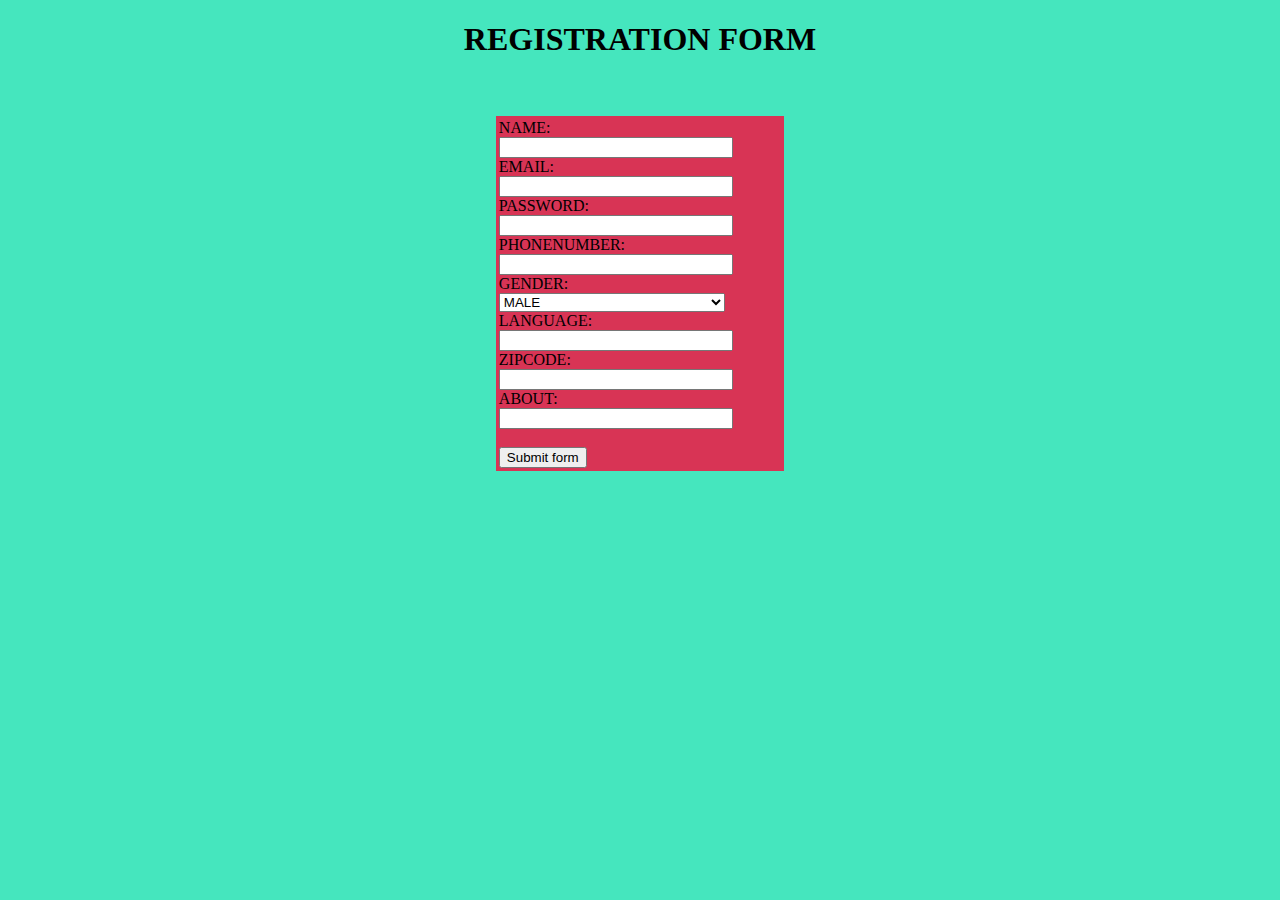
<file: index.html>
<!DOCTYPE html>
<html lang="en">
<head>
    <meta charset="UTF-8">
    <meta name="viewport" content="width=device-width, initial-scale=1.0">
    <title>REGISTRATION</title>
    <link rel="stylesheet" href="style.css">
</head>
<body>
    <center>
        <h1> REGISTRATION FORM</h1><br><br>
        <table>
            <tr>
                <td>
                    <form action="forms.html">  
                    <label>NAME:</label><br>
                    <input type="text" style="width: 80%;"><br>
                    <label>EMAIL:</label><br>
                    <input type="text" style="width: 80%;"><br>
                    <label>PASSWORD:</label><br>
                    <input type="text" style="width: 80%;"><br>
                    <label>PHONENUMBER:</label><br>
                    <input type="text" style="width: 80%;"><br>
                    <label>GENDER:</label>
                    <select name="" id="" style="width: 80%;"><br>
                    <option value="">MALE</option> 
                    <option value="">FEMALE</option>
                    <option value="">OTHER GENDER</option>
                    </select><br>
                    <label>LANGUAGE:</label>
                    <input type="text" style="width: 80%;"><br>
                    <label>ZIPCODE:</label>
                    <input type="text" style="width: 80%;"><br>
                    <label>ABOUT:</label>
                    <input type="text" style="width: 80%;"><br><br>
                    <button type="">Submit form</button>
                    </form>
                    
                    
                    
                    
                    
                    
                </td>
            </tr>
        </table>
    </center>
</body>
</html>
</file>
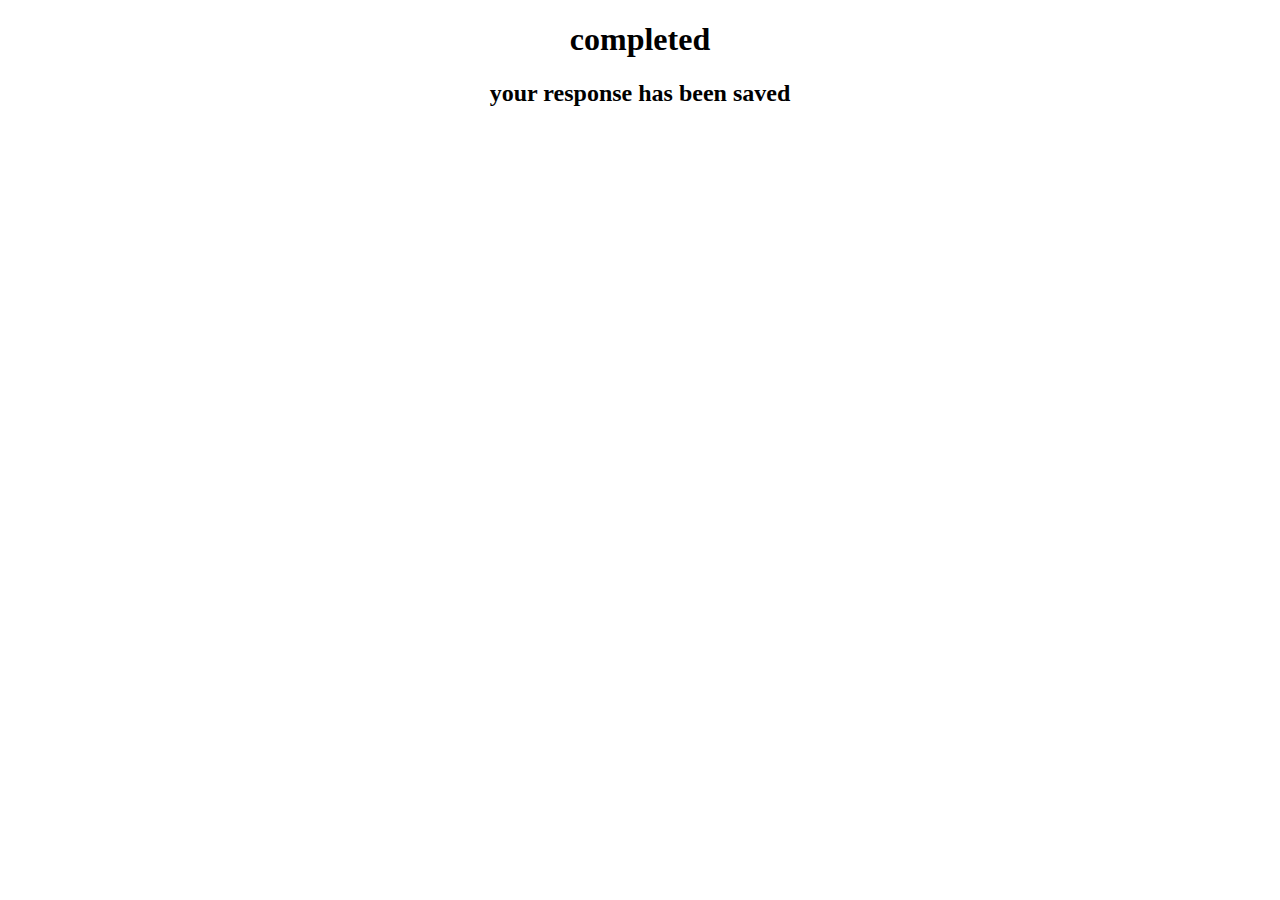
<file: forms.html>
<!DOCTYPE html>
<html lang="en">
<head>
    <meta charset="UTF-8">
    <meta name="viewport" content="width=device-width, initial-scale=1.0">
    <title>Document</title>
</head>
<body>
    <center> <h1> completed </h1>
        <h2> your response has been saved</h2>
    </center>
   
</body>
</html>
</file>
<file: style.css>
body{
    background-color: rgba(22, 224, 174, 0.801);
}
table{
    background-color: rgb(216, 52, 85);
}
</file>
